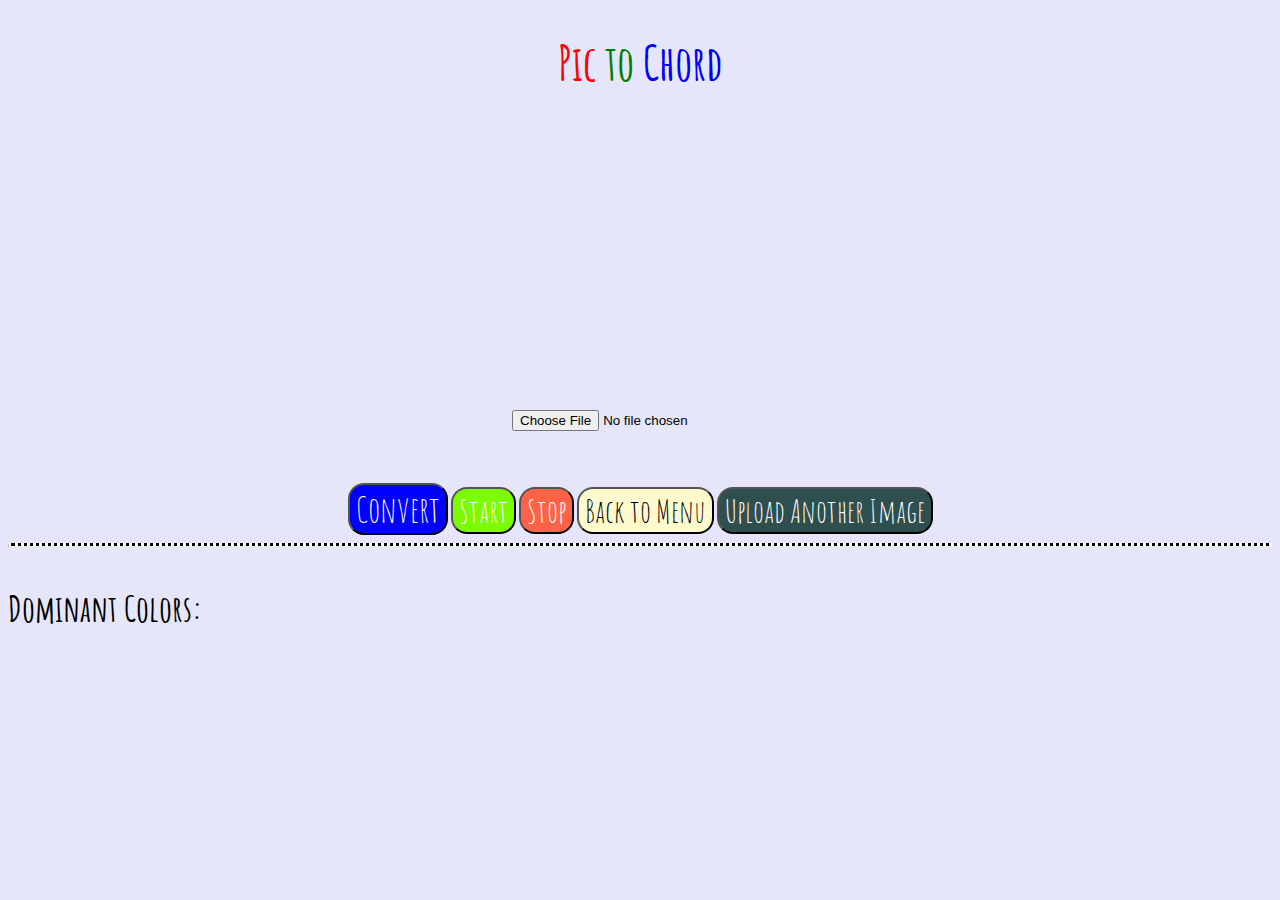
<file: my_image_analysis.html>
<!DOCTYPE html>
<html>
<head>
    <title>Image to Music</title>

    <link rel="stylesheet" href="style.css">
    <link href="https://fonts.googleapis.com/css?family=Amatic+SC:400,700" rel="stylesheet">
    <script src="jquery.js"></script>
    <script src="quantize.js"></script>
    <script src="color-thief.js"></script>
    <script src="color.js"></script>
    <script src="Pizzicato.min.js"></script>
    <script src="ourSounds.js"></script>
    <script src="ourColors.js"></script>
    <script src="ourImages.js"></script>

</head>

<body>
    <div id="fulldiv">
        <div class="uploadHalf">
            <div>
                <h1>
                    <span class="wordRed">Pic</span>
                    <span class="wordGreen">to</span>
                    <span class="wordBlue">Chord</span>
                </h1>
                <input type='file' accept='image/*' onchange='openFile(event)'>
                <script>var newHeight = output.height / 10; var newWidth = output.width / 10;</script>
                <img id='output' class="uploadedImg" > 
            </div>
            <p style="page-break-after: always;">&nbsp;</p>

            <div class="buttons">
                <button class="convert" onclick="
                    if (!isConverted) {                        
                        var myPalette = convert(output); // get the palette from the image 'output'
                        isConverted = true;
                        // Modify the divs to the three dominant colors and display them
                        toggle_div_fun('changeBox1', myPalette[0]);
                        toggle_div_fun('changeBox2', myPalette[1]);}"> 
                Convert</button>

                <button class="start" onclick="playAll()">Start</button>
                <button class="stop" onclick="stopAll()">Stop</button>
                <a href="index.html"><button class="back">Back to Menu</button></a>
                <button class="again" onclick="window.location.reload()">Upload Another Image</button>
            </div>
        </div>

        <hr>

        <div class="colors">
            <h2>Dominant Colors: </h2>
            <div id="changeBox1"></div>
            <div id="changeBox2"></div>
        </div>
        <p style="page-break-after: always;">&nbsp;</p>
    </div>
</body>
</html>
</file>
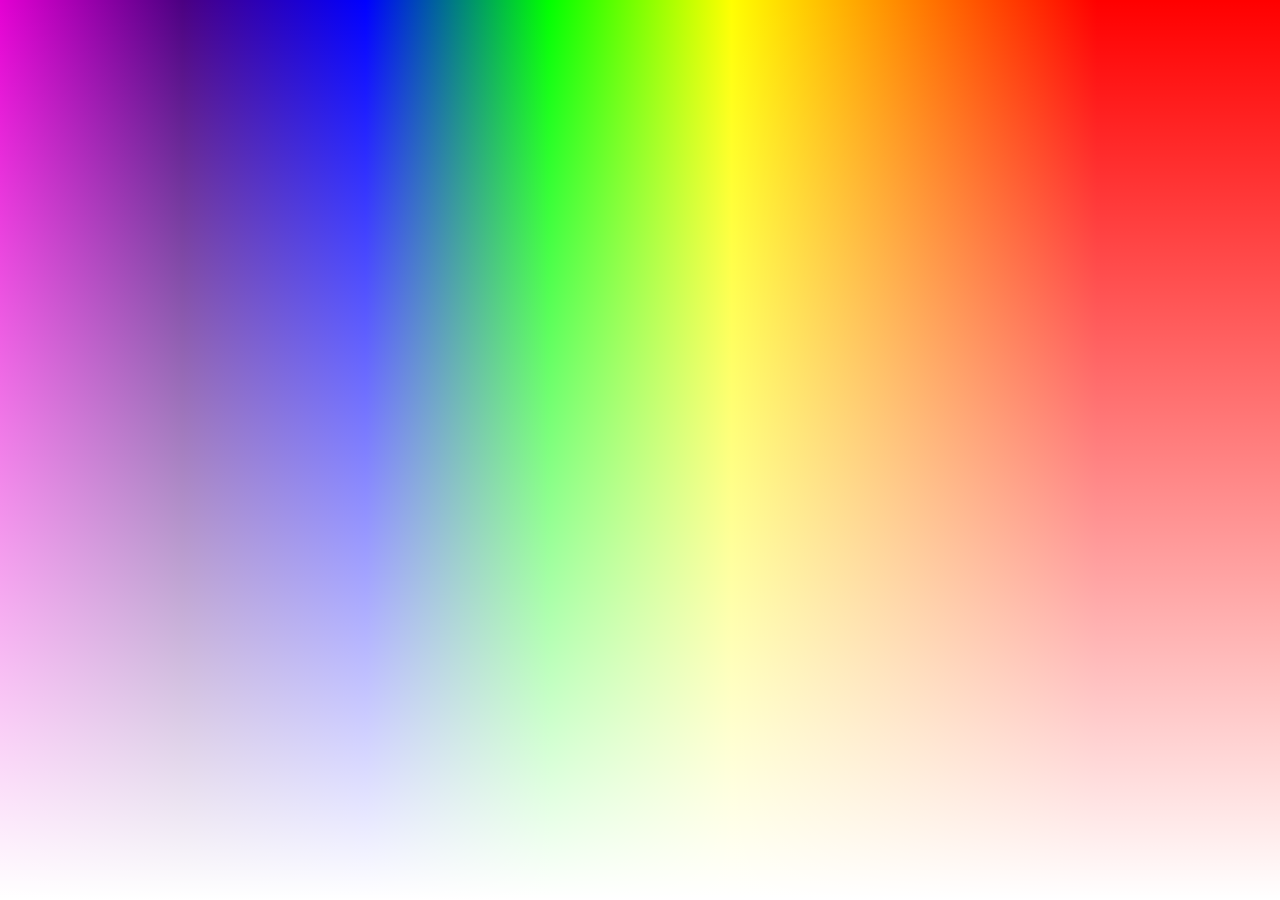
<file: play_colors.html>
<!DOCTYPE html>
<html>
<head>
    <link rel="stylesheet" href="style.css">
    <script src="color.js"></script>  
    <script src="Pizzicato.min.js"></script>
    <script src="helper.js"></script>
    <script src="ourSounds.js"></script>
    <script src="ourColors.js"></script>
</head>
<body>
    <!-- <button onclick="mySound.play()">Start</button> -->
    <!-- <button onclick="incrementSound(mySound)">Up m3</button> -->
    <!-- <button onclick="decrementSound(mySound)">Down m3</button> -->
    <!-- <button onclick="stopSound(mySound)">Stop</button> -->
    <canvas id="canvas"></canvas>
</body>
</html>
</file>
<file: style.css>
#canvas {
    position: fixed;
    display: block;
    position: 0 0;
    margin-left: -8px;
    margin-top: -8px;
}

#fulldiv {
	margin: 20px auto;
	width: 100%;
	height: 80%;
}

#changeBox1 {
	width: 100px;
	height: 100px;
	float: left;
}

#changeBox2 {
	width: 100px;
	height: 100px;
	float:left;
}

.uploadHalf {
	text-align: center;
}

#output {
	position: center;
	height:300px
}

.colors {
	text-align: center;
}

.convert {
	border-radius: 16px;
	font-size: 36px;
	background-color: blue;
	text-align: center;
	font-family: 'Amatic SC', cursive;
	color: white;
}

.start {
	background-color: lawngreen;
	font-size: 32px;
	border-radius: 16px;
	font-family: 'Amatic SC', cursive;
	color: white;
}

.stop {
	background-color: tomato;
	font-size: 32px;
	border-radius: 16px;
	font-family: 'Amatic SC', cursive;
	color: white;
}

.back {
	background-color: lemonchiffon;
	font-size: 32px;
	border-radius: 16px;
	font-family: 'Amatic SC', cursive;
}

.again {
	background-color: darkslategrey;
	font-size: 32px;
	border-radius: 16px;
	font-family: 'Amatic SC', cursive;
	color: white;
}

.wordRed {
	color: red;
}

.wordGreen {
	color: green;
}

.wordBlue {
	color: blue;
}

h1 {
	text-align: center;
	font-size: 48px;
}

h2 {
	color: black;
	font-size: 36px;
	float: left;
}

hr {
	background-color: black;
	border-top: 3px dotted white;
}

body {
	background-color: lavender;
	font-family: 'Amatic SC', cursive;
	font-weight: bold;
}
</file>
